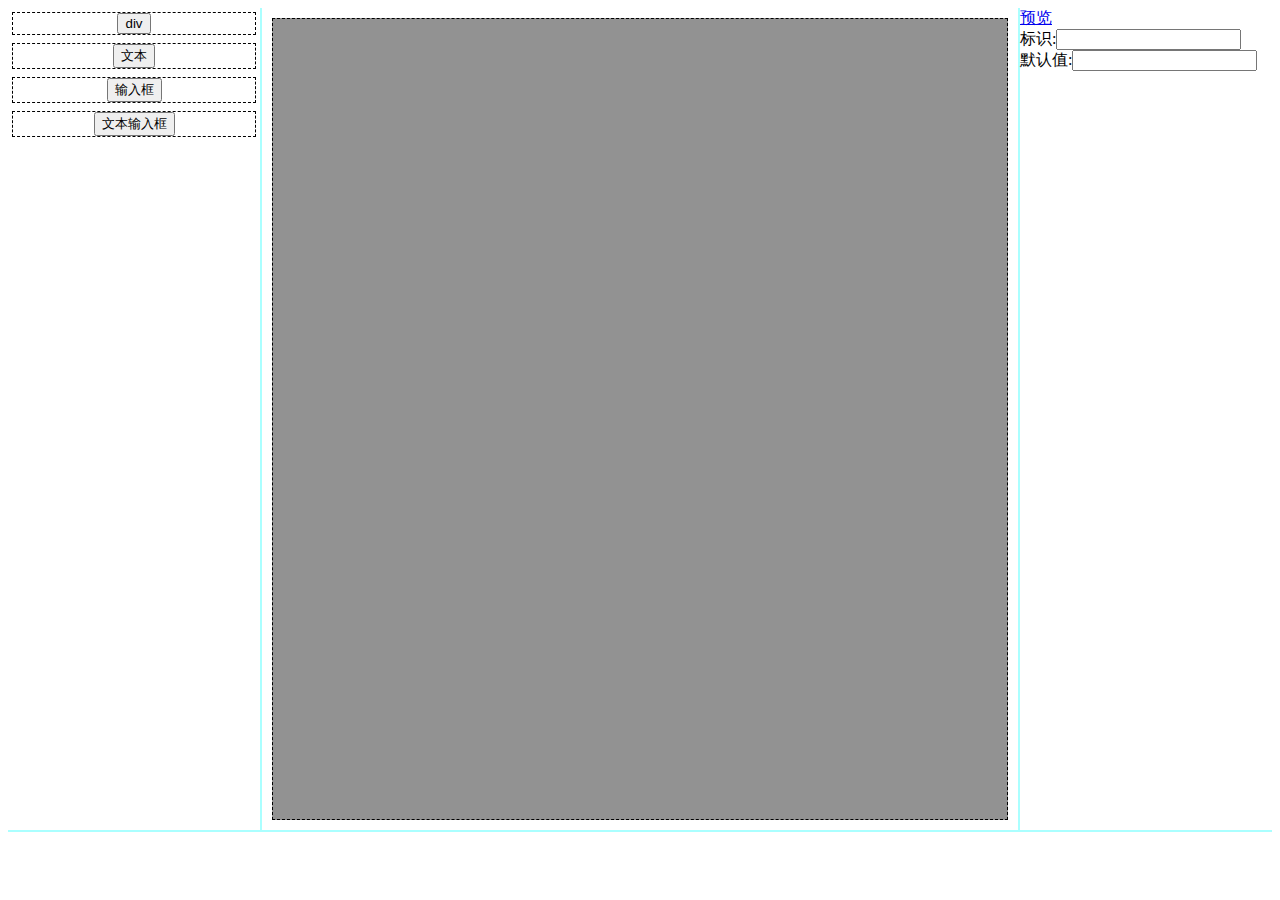
<file: index.html>
<!doctype html>
<html>

	<head>
		<meta charset="utf-8">
		<title></title>
		<meta name="viewport" content="width=device-width,initial-scale=1,minimum-scale=1,maximum-scale=1,user-scalable=no" />
		<link href="css/base.css" rel="stylesheet" />
	</head>

	<body>
		<div class="main" id="app">
			<div class="left">
				<div class="controlList" v-for="(item,index) in controlList" :key='index'>
					<button v-bind:text="item['name']" v-bind:id="item['name']" v-html='item["text"]' v-text='item["text"]'
					 v-on:dragstart="drag(event,index)"
						draggable="true">
					</button>
				</div>
			</div>
			<div class="center">
				<div class="design" id='design' v-on:drop="drop(event)" v-on:dragover="allowDrop(event)">
				</div>
			</div>
			<div class="right">
				<a href="#" v-on:click="preView">预览</a>
				<div>
					标识:<input id="name" v-on:change="nameChange(event)"/>
				</div>
				<div>
					默认值:<input id="value" v-on:change="valueChange(event)"/>
				</div>
			</div>
		</div>


		<script src="js/vue.min.js"></script>
		<script src="js/jquery-3.3.1.min.js"></script>
		<script src="js/Tdrag.js"></script>
		<script src="js/command/index.js"></script>

	</body>

</html>
</file>
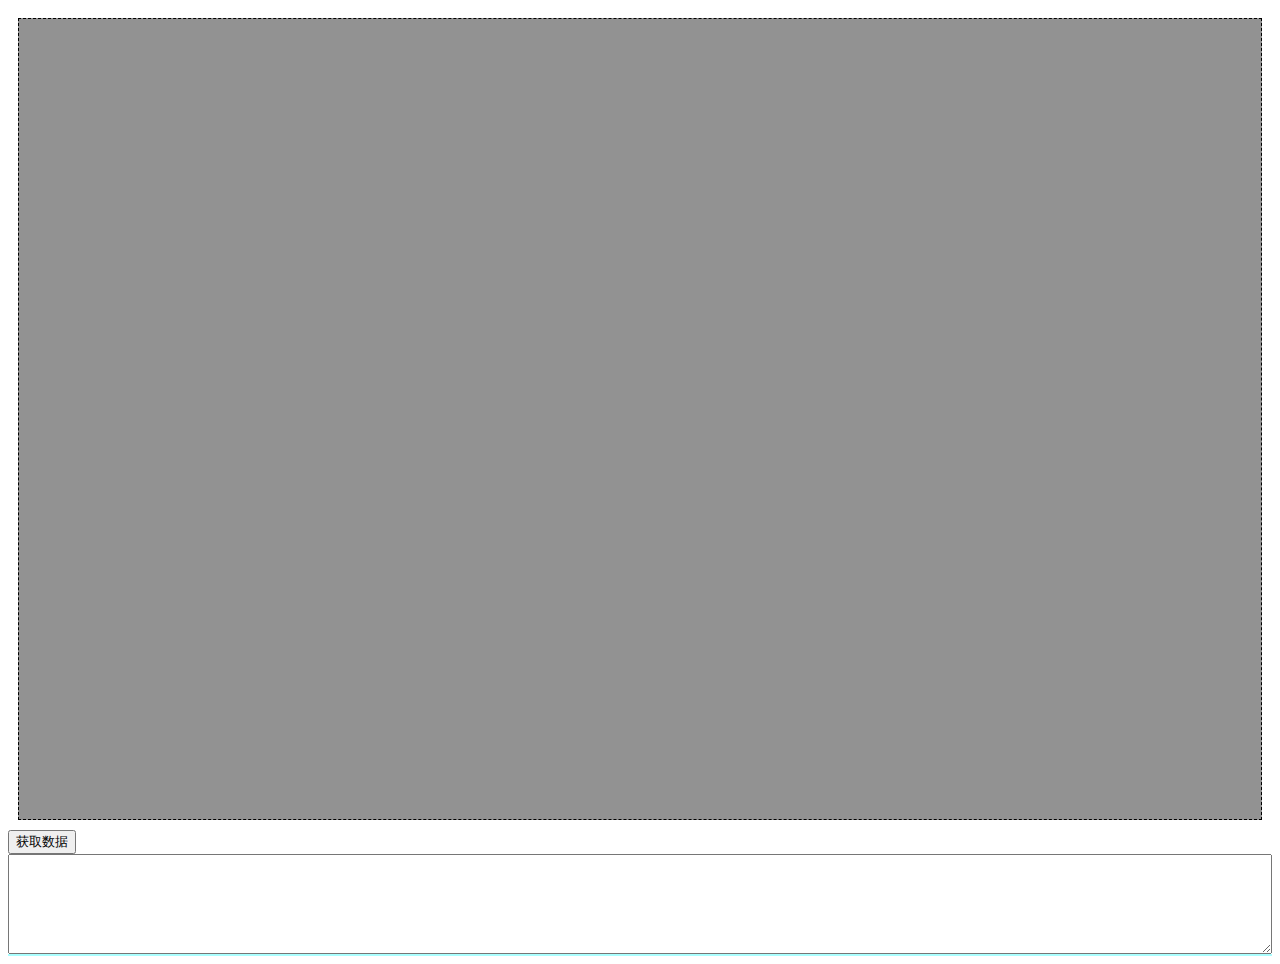
<file: preview.html>
<!doctype html>
<html>

	<head>
		<meta charset="utf-8">
		<title></title>
		<meta name="viewport" content="width=device-width,initial-scale=1,minimum-scale=1,maximum-scale=1,user-scalable=no" />
		<link href="css/base.css" rel="stylesheet" />
	</head>

	<body>
		<div class="main" id="app">
			<div class="center">
				<div class="design" id="design">

				</div>

				<div style="text-align: center;">
					<button v-on:click="doSime">获取数据</button>
				</div>
				
				<div style="display: flex;width: 100%;min-height: 100px;">
					<textarea id="r" style="display: flex;width: 100%;"></textarea>
				</div>

			</div>
		</div>
		<script src="js/jquery-3.3.1.min.js"></script>
		<script src="js/vue.min.js"></script>

		<script type="text/javascript">
			var arr = [];

			function getChildren(el) {
				
				$.each(el, function(index, obj) {
					if (obj.children) {
						getChildren(obj.children);
					}
					if (obj.value != null && obj.value != undefined) {
						arr.push({
							"name": obj.name,
							"value": obj.value
						});
					}

				})
			}

			var vue = new Vue({
				el: "#app",
				data: {
					"name": "lxf"
				},
				methods: {
					doSime: function() {
						this.$data.name = 111;
						// console.log(this.$data.name)
						// console.log($('#design').children())
						arr=[];
						getChildren($('#design').children());
						console.log(arr)
						$('#r').val(JSON.stringify(arr))
					}
				},
				mounted() {
					var html = localStorage.getItem("html");
					console.log(html);
					$(".design").append(html);
				}

			})



			// function elClick(){
			// 	console.log(1)
			// }
		</script>
	</body>

</html>
</file>
<file: css/base.css>
.main {
	display: flex;
	flex-direction: row;
	flex-wrap: wrap;
	justify-content: flex-start;
}

.left {
	display: flex;
	flex-direction: column;
	flex-wrap: wrap;
	justify-content: flex-start;
	flex: 1;
	border-right: 2px solid #aaffff;
	border-bottom: 2px solid #aaffff;
}

.center {
	display: flex;
	flex-direction: row;
	flex-wrap: wrap;
	justify-content: flex-start;
	align-items: flex-start;
	flex: 3;
	/* border:1px solid #000 */
	border-bottom: 2px solid #aaffff;
	/* height: 600px; */

}

.right {
	display: flex;
	flex-direction: column;
	flex-wrap: wrap;
	justify-content: flex-start;
	flex: 1;
	border-left: 2px solid #aaffff;
	border-bottom: 2px solid #aaffff;
}

.design {
	display: flex;
	flex-direction: row;
	flex-wrap: wrap;
	justify-content: flex-start;
	align-items: flex-start;
	align-content: flex-start;
	border: 1px dashed #000;
	width: 100%;
	margin: 10px;
	min-height: 800px;
	background-color: #929292;
}

.control {
	display: flex;
	flex-direction: row;
	flex-wrap: wrap;
	justify-content: flex-start;
	align-content: flex-start;
	border: 1px dashed #000;
	margin:4px 4px 4px 4px;
}

.controlSelected {
	display: flex;
	flex-direction: row;
	flex-wrap: wrap;
	justify-content: flex-start;
	align-content: flex-start;
	border: 2px dashed blue;
	margin:4px 4px 4px 4px;
	background-color: #F3F3F3;
}

.controlList {
	display: flex;
	flex-direction: row;
	flex-wrap: wrap;
	justify-content: center;
	align-content: space-between;
	border: 1px dashed #000;
	margin:4px 4px 4px 4px;
}

.lable_input {
	margin: 2px;
}

.div {
	position: relative;
	background-color: #797979;
	width: 100%;
	height: 100px;
}
</file>
